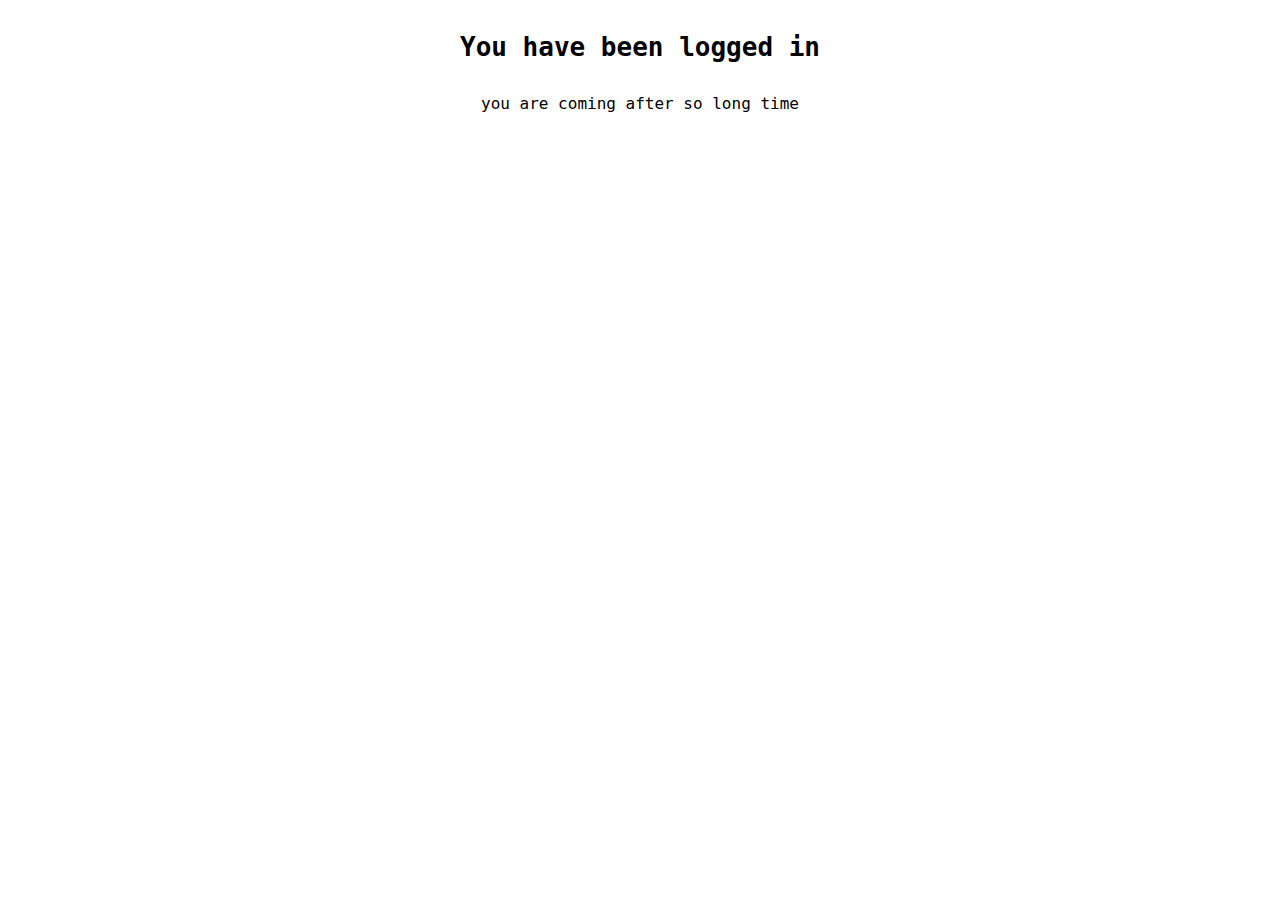
<file: index2.html>
<!DOCTYPE html>
<html lang="en">
<head>
    <meta charset="UTF-8">
    <meta http-equiv="X-UA-Compatible" content="IE=edge">
    <meta name="viewport" content="width=device-width, initial-scale=1.0">
    <title>Logged in</title>
</head>
<body style="text-align:center;">
    <h1 style="font-family:monospace; margin:2rem; ">You have been logged in </h1>
    <p style="font-family:monospace; margin:2rem; font-size:1rem;"> you are coming after so long time</p>
</body>
</html>
</file>
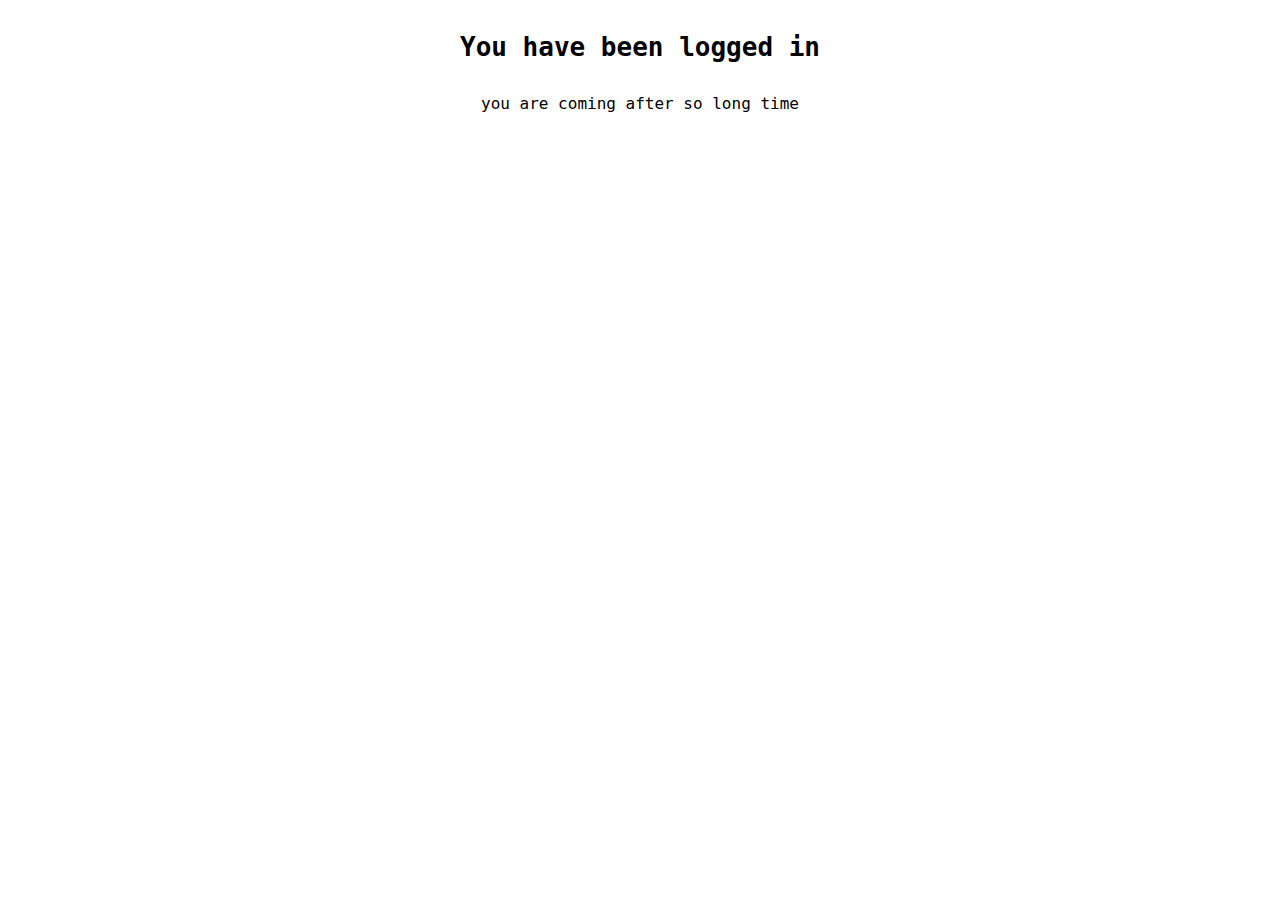
<file: loggedIn.html>
<!DOCTYPE html>
<html lang="en">
<head>
    <meta charset="UTF-8">
    <meta http-equiv="X-UA-Compatible" content="IE=edge">
    <meta name="viewport" content="width=device-width, initial-scale=1.0">
    <title>Logged in</title>
</head>
<body style="text-align:center;">
    <h1 style="font-family:monospace; margin:2rem; ">You have been logged in </h1>
    <p style="font-family:monospace; margin:2rem; font-size:1rem;"> you are coming after so long time</p>
</body>
</html>
</file>
